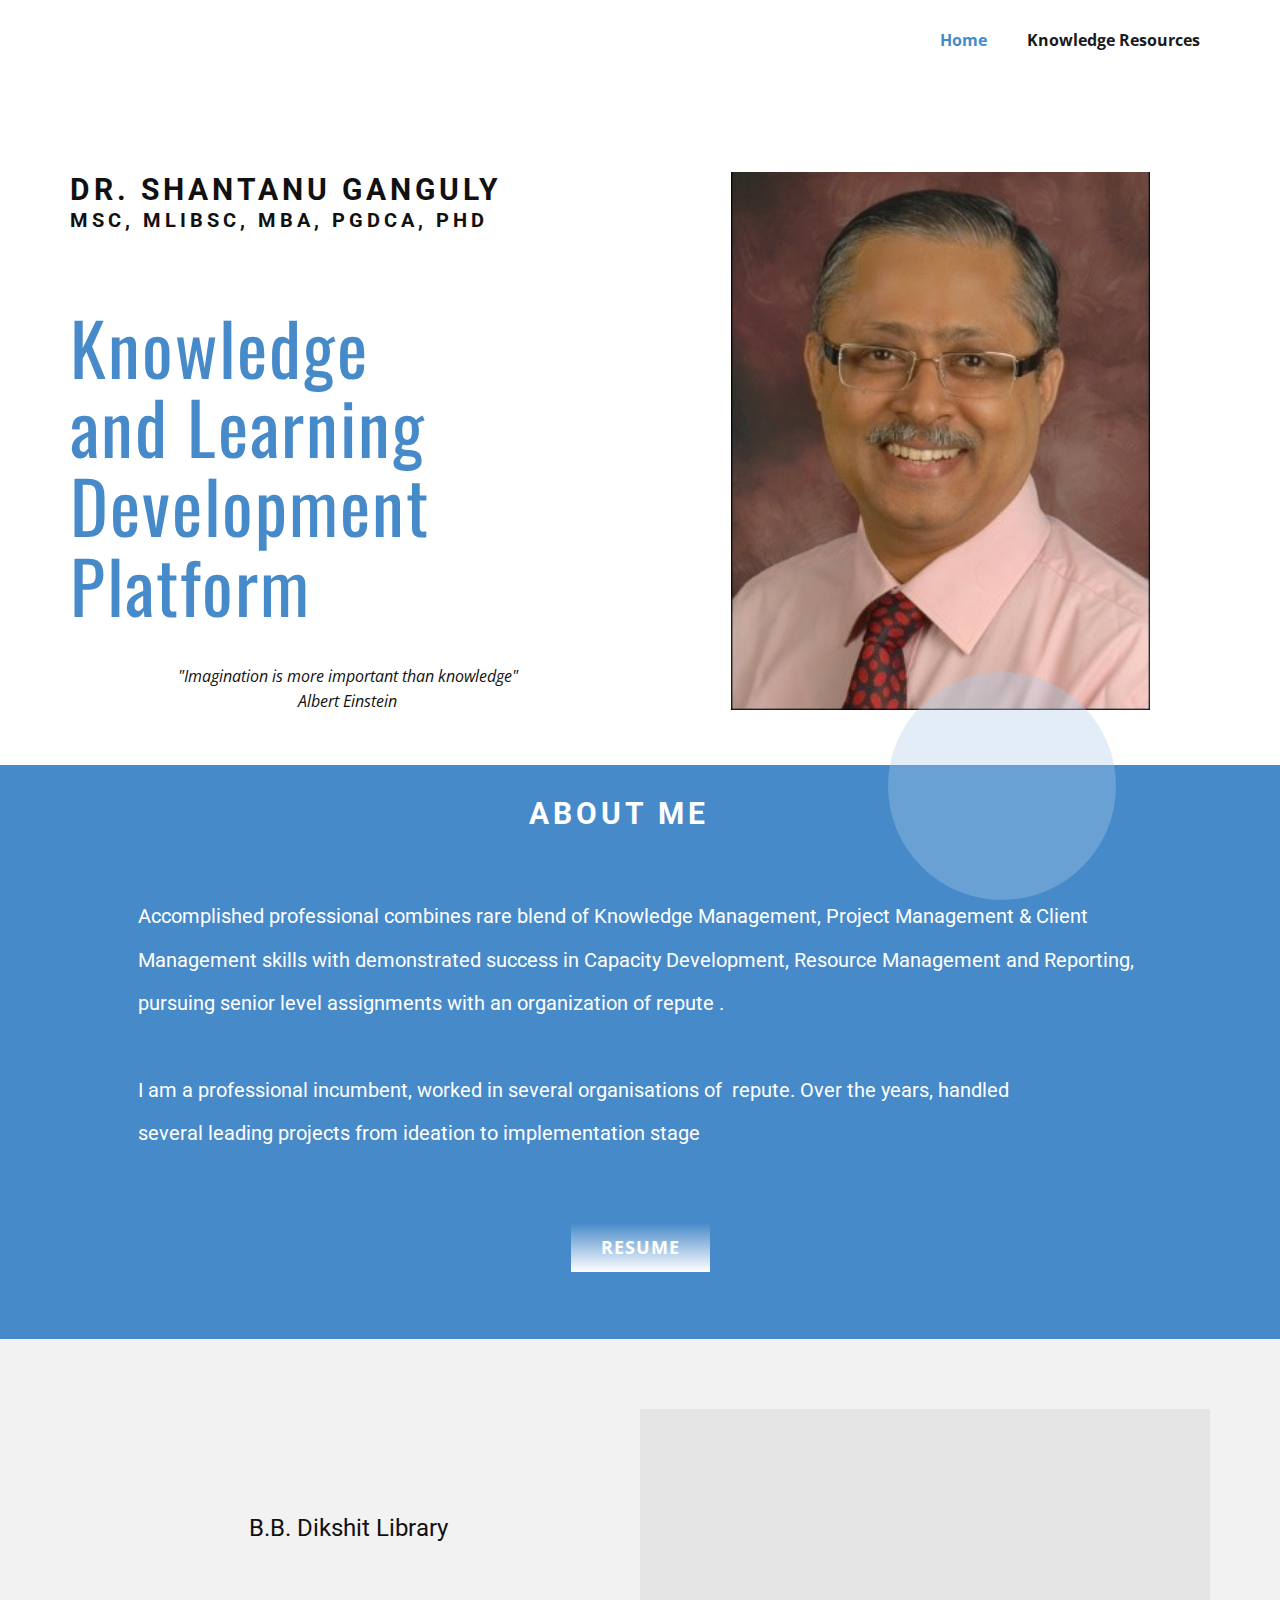
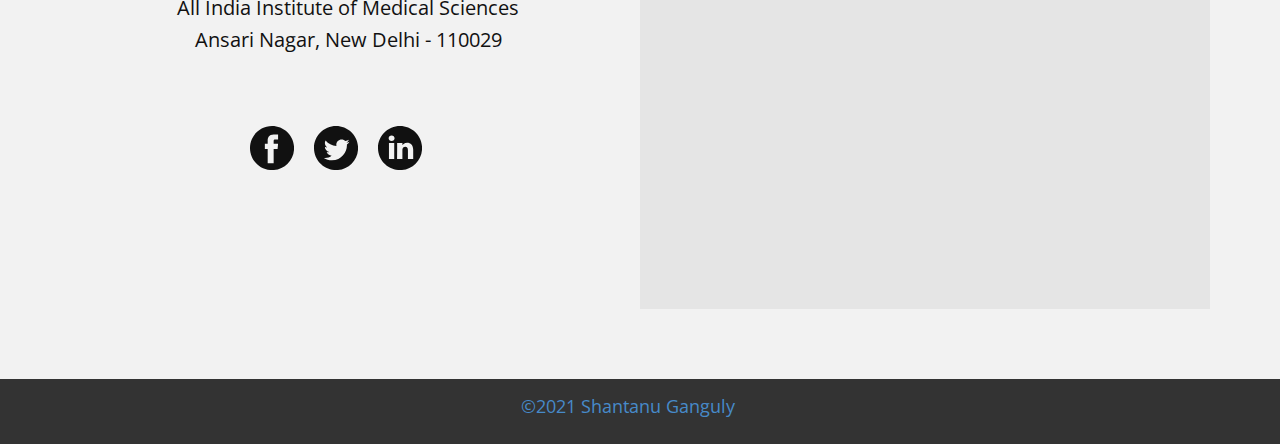
<file: index.html>
<!DOCTYPE html>
<html style="font-size: 16px;">
  <head>
    <meta name="viewport" content="width=device-width, initial-scale=1.0">
    <meta charset="utf-8">
    <meta name="keywords" content="Knowledge and Learning Development Platform, Training, Corporate Training and Development, Need a quality development for your dream app, Corporate Training and Development, location, follow us, contact form">
    <meta name="description" content="">
    <meta name="page_type" content="np-template-header-footer-from-plugin">
    <title>Home</title>
    <link rel="stylesheet" href="nicepage.css" media="screen">
<link rel="stylesheet" href="Home.css" media="screen">
    <script class="u-script" type="text/javascript" src="jquery.js" defer=""></script>
    <script class="u-script" type="text/javascript" src="nicepage.js" defer=""></script>
    <meta name="generator" content="Nicepage 3.10.2, nicepage.com">
    <link id="u-theme-google-font" rel="stylesheet" href="https://fonts.googleapis.com/css?family=Roboto:100,100i,300,300i,400,400i,500,500i,700,700i,900,900i|Open+Sans:300,300i,400,400i,600,600i,700,700i,800,800i">
    <link id="u-page-google-font" rel="stylesheet" href="https://fonts.googleapis.com/css?family=Oswald:200,300,400,500,600,700">
    
    
    
    
    <script type="application/ld+json">{
		"@context": "http://schema.org",
		"@type": "Organization",
		"name": "",
		"url": "index.html"
}</script>
    <meta property="og:title" content="Home">
    <meta property="og:type" content="website">
    <meta name="theme-color" content="#478ac9">
    <link rel="canonical" href="index.html">
    <meta property="og:url" content="index.html">
  </head>
  <body data-home-page="Home.html" data-home-page-title="Home" class="u-body"><header class="u-clearfix u-header u-header" id="sec-bf12"><div class="u-clearfix u-sheet u-sheet-1">
        <nav class="u-menu u-menu-dropdown u-offcanvas u-menu-1">
          <div class="menu-collapse" style="font-size: 1rem; letter-spacing: 0px; font-weight: 700;">
            <a class="u-button-style u-custom-active-border-color u-custom-active-color u-custom-border u-custom-border-color u-custom-borders u-custom-hover-border-color u-custom-hover-color u-custom-left-right-menu-spacing u-custom-padding-bottom u-custom-text-active-color u-custom-text-color u-custom-text-hover-color u-custom-top-bottom-menu-spacing u-nav-link u-text-active-palette-1-base u-text-hover-palette-2-base" href="#">
              <svg><use xmlns:xlink="http://www.w3.org/1999/xlink" xlink:href="#menu-hamburger"></use></svg>
              <svg version="1.1" xmlns="http://www.w3.org/2000/svg" xmlns:xlink="http://www.w3.org/1999/xlink"><defs><symbol id="menu-hamburger" viewBox="0 0 16 16" style="width: 16px; height: 16px;"><rect y="1" width="16" height="2"></rect><rect y="7" width="16" height="2"></rect><rect y="13" width="16" height="2"></rect>
</symbol>
</defs></svg>
            </a>
          </div>
          <div class="u-nav-container">
            <ul class="u-nav u-spacing-20 u-unstyled u-nav-1"><li class="u-nav-item"><a class="u-border-active-palette-1-base u-border-hover-palette-1-base u-border-no-left u-border-no-right u-border-no-top u-button-style u-nav-link u-text-active-palette-1-base u-text-grey-90 u-text-hover-palette-2-base" href="Home.html" style="padding: 10px;">Home</a>
</li><li class="u-nav-item"><a class="u-border-active-palette-1-base u-border-hover-palette-1-base u-border-no-left u-border-no-right u-border-no-top u-button-style u-nav-link u-text-active-palette-1-base u-text-grey-90 u-text-hover-palette-2-base" href="Knowledge-Resources.html" style="padding: 10px;">Knowledge Resources</a>
</li></ul>
          </div>
          <div class="u-nav-container-collapse">
            <div class="u-black u-container-style u-inner-container-layout u-opacity u-opacity-95 u-sidenav">
              <div class="u-sidenav-overflow">
                <div class="u-menu-close"></div>
                <ul class="u-align-center u-nav u-popupmenu-items u-unstyled u-nav-2"><li class="u-nav-item"><a class="u-button-style u-nav-link" href="Home.html">Home</a>
</li><li class="u-nav-item"><a class="u-button-style u-nav-link" href="Knowledge-Resources.html">Knowledge Resources</a>
</li></ul>
              </div>
            </div>
            <div class="u-black u-menu-overlay u-opacity u-opacity-70"></div>
          </div>
        </nav>
      </div></header>
    <section class="u-align-left u-clearfix u-section-1" id="carousel_5b92">
      <div class="u-clearfix u-sheet u-sheet-1">
        <h5 class="u-align-center-xs u-text u-text-1">
          <span style="font-size: 1.875rem;"></span>
          <span style="font-size: 1.875rem;">DR. SHANTANU GANGULY</span>
          <br>MSc, MLibSc, MBA, PGDCA, PhD<br>
        </h5>
        <img class="u-image u-image-1" src="images/SGpic.jpg" data-image-width="303" data-image-height="389">
        <h1 class="u-align-center-xs u-align-left-lg u-align-left-md u-align-left-sm u-align-left-xl u-custom-font u-font-oswald u-text u-text-palette-1-base u-text-2">Knowledge&nbsp;<br>and Learning Development Platform<br>
        </h1>
        <blockquote class="u-align-center u-text u-text-3">"Imagination is more important than knowledge"<br>Albert Einstein
        </blockquote>
      </div>
    </section>
    <section class="u-align-left u-clearfix u-palette-1-base u-section-2" id="carousel_0c51">
      <div class="u-clearfix u-sheet u-sheet-1">
        <h6 class="u-text u-text-1">
          <span style="font-weight: 700;">about </span>
          <span style="font-weight: 700;">Me</span>
        </h6>
        <div class="u-opacity u-opacity-35 u-palette-1-light-2 u-shape u-shape-circle u-shape-1"></div>
        <h4 class="u-align-left u-text u-text-2">Accomplished professional combines rare blend of Knowledge Management, Project Management &amp; Client Management skills with demonstrated succ​ess in Capacity Develop<span style="font-size: 1.5rem;"></span>ment, Resource Management and Reporting, pursuing senior level assignments with an organization of repute .<br>
          <br>I&nbsp;am&nbsp;a&nbsp;professional&nbsp;incumbent,&nbsp;worked&nbsp;in&nbsp;several&nbsp;organisations&nbsp;of&nbsp; repute.&nbsp;Over&nbsp;the&nbsp;years,&nbsp;handled several&nbsp;leading&nbsp;projects&nbsp;from&nbsp;ideation to&nbsp;implementation&nbsp;stage<br>
        </h4>
        <a href="files/Resume.docx" class="u-align-center u-btn u-button-style u-file-link u-gradient u-hover-palette-1-dark-1 u-none u-text-active-palette-1-light-2 u-btn-1" target="_blank">RESUME</a>
      </div>
    </section>
    <section class="u-clearfix u-grey-5 u-section-3" id="sec-8d08">
      <div class="u-clearfix u-sheet u-sheet-1">
        <div class="u-clearfix u-expanded-width u-layout-wrap u-layout-wrap-1">
          <div class="u-layout">
            <div class="u-layout-row">
              <div class="u-align-center u-container-style u-layout-cell u-left-cell u-size-30 u-layout-cell-1">
                <div class="u-container-layout u-container-layout-1">
                  <h4 class="u-text u-text-1">B.B. Dikshit Library</h4>
                  <p class="u-text u-text-2">All India Institute of Medical Sciences<br>Ansari Nagar, New Delhi - 110029
                  </p>
                  <div class="u-align-left u-social-icons u-spacing-20 u-social-icons-1">
                    <a class="u-social-url" target="_blank" href="https://www.facebook.com/shantanu.ganguly.39" title="Facebook"><span class="u-icon u-icon-circle u-social-facebook u-social-icon u-icon-1">
          <svg class="u-svg-link" preserveAspectRatio="xMidYMin slice" viewBox="0 0 112 112" style=""><use xmlns:xlink="http://www.w3.org/1999/xlink" xlink:href="#svg-b746"></use></svg>
          <svg x="0px" y="0px" viewBox="0 0 112 112" id="svg-b746" class="u-svg-content"><path d="M56.1,0C25.1,0,0,25.1,0,56.1c0,31,25.1,56.1,56.1,56.1c31,0,56.1-25.1,56.1-56.1C112.2,25.1,87.1,0,56.1,0z M71.6,34.3h-8.2c-1.3,0-3.2,0.7-3.2,3.5v7.6h11.3l-1.3,12.9h-10V95H45V58.3h-7.2V45.4H45v-8.3c0-6,2.8-15.3,15.3-15.3l11.2,0V34.3z "></path></svg>
        </span>
                    </a>
                    <a class="u-social-url" target="_blank" href="https://twitter.com/sganguly67" title="Twitter"><span class="u-icon u-icon-circle u-social-icon u-social-twitter u-icon-2">
          <svg class="u-svg-link" preserveAspectRatio="xMidYMin slice" viewBox="0 0 112 112" style=""><use xmlns:xlink="http://www.w3.org/1999/xlink" xlink:href="#svg-ee89"></use></svg>
          <svg x="0px" y="0px" viewBox="0 0 112 112" id="svg-ee89" class="u-svg-content"><path d="M56.1,0C25.1,0,0,25.1,0,56.1s25.1,56.1,56.1,56.1s56.1-25.1,56.1-56.1S87.1,0,56.1,0z M83.8,47.3 c0,0.6,0,1.2,0,1.7c0,17.7-13.5,38.2-38.2,38.2c-7.6,0-14.6-2.2-20.6-6c1,0.1,2.1,0.2,3.2,0.2c6.3,0,12.1-2.1,16.7-5.7 c-5.9-0.1-10.8-4-12.5-9.3c0.8,0.2,1.7,0.2,2.5,0.2c1.2,0,2.4-0.2,3.5-0.5c-6.1-1.2-10.8-6.7-10.8-13.1c0-0.1,0-0.1,0-0.2 c1.8,1,3.9,1.6,6.1,1.7c-3.6-2.4-6-6.5-6-11.2c0-2.5,0.7-4.8,1.8-6.7c6.6,8.1,16.5,13.5,27.6,14c-0.2-1-0.3-2-0.3-3.1 c0-7.4,6-13.4,13.4-13.4c3.9,0,7.3,1.6,9.8,4.2c3.1-0.6,5.9-1.7,8.5-3.3c-1,3.1-3.1,5.8-5.9,7.4c2.7-0.3,5.3-1,7.7-2.1 C88.7,43,86.4,45.4,83.8,47.3z"></path></svg>
        </span>
                    </a>
                    <a class="u-social-url" target="_blank" href="https://www.linkedin.com/in/shantanu-ganguly-5421844/" title="LinkedIn"><span class="u-icon u-icon-circle u-social-icon u-social-linkedin u-icon-3">
          <svg class="u-svg-link" preserveAspectRatio="xMidYMin slice" viewBox="0 0 112 112" style=""><use xmlns:xlink="http://www.w3.org/1999/xlink" xlink:href="#svg-91b0"></use></svg>
          <svg x="0px" y="0px" viewBox="0 0 112 112" id="svg-91b0" class="u-svg-content"><path d="M62.1,49.3v-0.1C62.1,49.2,62,49.2,62.1,49.3L62.1,49.3z"></path><path d="M56.1,0C25.1,0,0,25.1,0,56.1s25.1,56.1,56.1,56.1c31,0,56.1-25.1,56.1-56.1S87.1,0,56.1,0z M41.3,83.7H27.9 V43.4h13.4V83.7z M34.6,37.9L34.6,37.9c-4.6,0-7.5-3.1-7.5-7c0-4,3-7,7.6-7c4.6,0,7.4,3,7.5,7C42.2,34.8,39.2,37.9,34.6,37.9z M89.6,83.7H76.2V62.2c0-5.4-1.9-9.1-6.8-9.1c-3.7,0-5.9,2.5-6.9,4.9c-0.4,0.9-0.4,2.1-0.4,3.3v22.5H48.7c0,0,0.2-36.5,0-40.3h13.4 v5.7c1.8-2.7,5-6.7,12.1-6.7c8.8,0,15.4,5.8,15.4,18.1V83.7z"></path></svg>
        </span>
                    </a>
                  </div>
                </div>
              </div>
              <div class="u-container-style u-layout-cell u-right-cell u-size-30 u-layout-cell-2">
                <div class="u-container-layout u-container-layout-2">
                  <div class="u-expanded u-grey-10 u-map u-map-1" data-animation-name="fadeIn" data-animation-duration="1000" data-animation-delay="0">
                    <div class="embed-responsive">
                      <iframe class="embed-responsive-item" src="//maps.google.com/maps?output=embed&amp;q=All%20India%20Institute%20of%20Medical%20Sciences%2C%20Ansari%20Nagar%2C%20Delhi-110029&amp;t=m" data-map="[base64]"></iframe>
                    </div>
                  </div>
                </div>
              </div>
            </div>
          </div>
        </div>
      </div>
    </section>
    
    
    <footer class="u-align-left u-clearfix u-footer u-grey-80 u-footer" id="sec-cd4a"><div class="u-clearfix u-sheet u-sheet-1">
        <p class="u-text u-text-palette-1-base u-text-1">©2021 Shantanu Ganguly</p>
      </div></footer>
  </body>
</html>
</file>
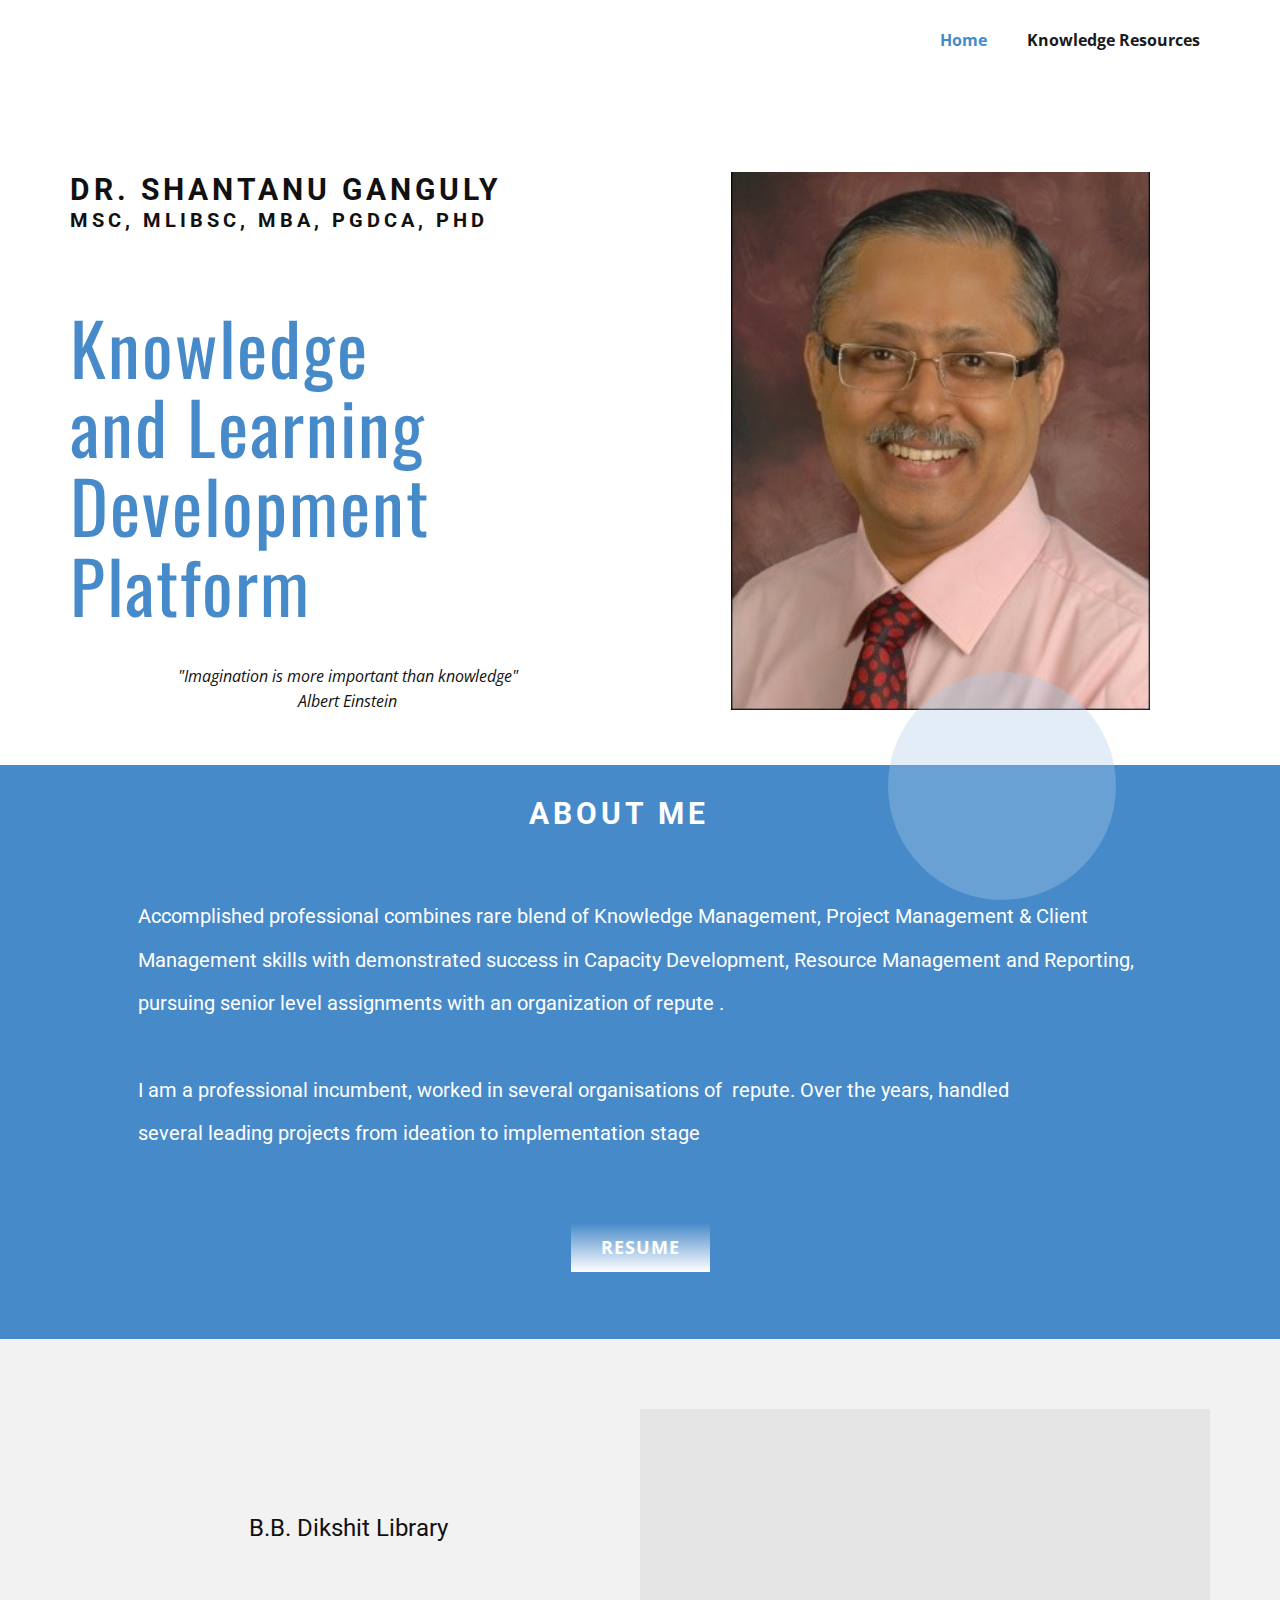
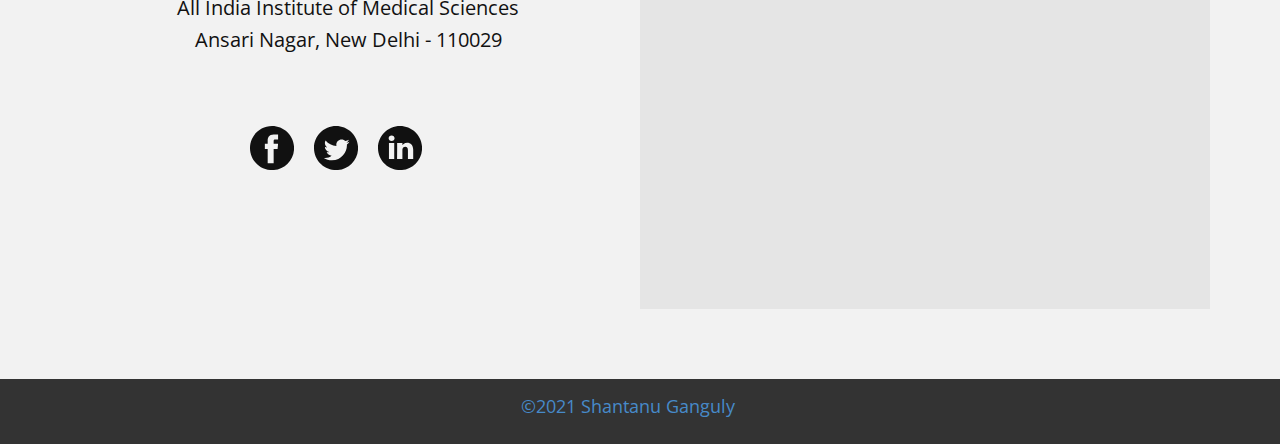
<file: Home.html>
<!DOCTYPE html>
<html style="font-size: 16px;">
  <head>
    <meta name="viewport" content="width=device-width, initial-scale=1.0">
    <meta charset="utf-8">
    <meta name="keywords" content="Knowledge and Learning Development Platform, Training, Corporate Training and Development, Need a quality development for your dream app, Corporate Training and Development, location, follow us, contact form">
    <meta name="description" content="">
    <meta name="page_type" content="np-template-header-footer-from-plugin">
    <title>Home</title>
    <link rel="stylesheet" href="nicepage.css" media="screen">
<link rel="stylesheet" href="Home.css" media="screen">
    <script class="u-script" type="text/javascript" src="jquery.js" defer=""></script>
    <script class="u-script" type="text/javascript" src="nicepage.js" defer=""></script>
    <meta name="generator" content="Nicepage 3.10.2, nicepage.com">
    <link id="u-theme-google-font" rel="stylesheet" href="https://fonts.googleapis.com/css?family=Roboto:100,100i,300,300i,400,400i,500,500i,700,700i,900,900i|Open+Sans:300,300i,400,400i,600,600i,700,700i,800,800i">
    <link id="u-page-google-font" rel="stylesheet" href="https://fonts.googleapis.com/css?family=Oswald:200,300,400,500,600,700">
    
    
    
    
    <script type="application/ld+json">{
		"@context": "http://schema.org",
		"@type": "Organization",
		"name": "",
		"url": "index.html"
}</script>
    <meta property="og:title" content="Home">
    <meta property="og:type" content="website">
    <meta name="theme-color" content="#478ac9">
    <link rel="canonical" href="index.html">
    <meta property="og:url" content="index.html">
  </head>
  <body class="u-body"><header class="u-clearfix u-header u-header" id="sec-bf12"><div class="u-clearfix u-sheet u-sheet-1">
        <nav class="u-menu u-menu-dropdown u-offcanvas u-menu-1">
          <div class="menu-collapse" style="font-size: 1rem; letter-spacing: 0px; font-weight: 700;">
            <a class="u-button-style u-custom-active-border-color u-custom-active-color u-custom-border u-custom-border-color u-custom-borders u-custom-hover-border-color u-custom-hover-color u-custom-left-right-menu-spacing u-custom-padding-bottom u-custom-text-active-color u-custom-text-color u-custom-text-hover-color u-custom-top-bottom-menu-spacing u-nav-link u-text-active-palette-1-base u-text-hover-palette-2-base" href="#">
              <svg><use xmlns:xlink="http://www.w3.org/1999/xlink" xlink:href="#menu-hamburger"></use></svg>
              <svg version="1.1" xmlns="http://www.w3.org/2000/svg" xmlns:xlink="http://www.w3.org/1999/xlink"><defs><symbol id="menu-hamburger" viewBox="0 0 16 16" style="width: 16px; height: 16px;"><rect y="1" width="16" height="2"></rect><rect y="7" width="16" height="2"></rect><rect y="13" width="16" height="2"></rect>
</symbol>
</defs></svg>
            </a>
          </div>
          <div class="u-nav-container">
            <ul class="u-nav u-spacing-20 u-unstyled u-nav-1"><li class="u-nav-item"><a class="u-border-active-palette-1-base u-border-hover-palette-1-base u-border-no-left u-border-no-right u-border-no-top u-button-style u-nav-link u-text-active-palette-1-base u-text-grey-90 u-text-hover-palette-2-base" href="Home.html" style="padding: 10px;">Home</a>
</li><li class="u-nav-item"><a class="u-border-active-palette-1-base u-border-hover-palette-1-base u-border-no-left u-border-no-right u-border-no-top u-button-style u-nav-link u-text-active-palette-1-base u-text-grey-90 u-text-hover-palette-2-base" href="Knowledge-Resources.html" style="padding: 10px;">Knowledge Resources</a>
</li></ul>
          </div>
          <div class="u-nav-container-collapse">
            <div class="u-black u-container-style u-inner-container-layout u-opacity u-opacity-95 u-sidenav">
              <div class="u-sidenav-overflow">
                <div class="u-menu-close"></div>
                <ul class="u-align-center u-nav u-popupmenu-items u-unstyled u-nav-2"><li class="u-nav-item"><a class="u-button-style u-nav-link" href="Home.html">Home</a>
</li><li class="u-nav-item"><a class="u-button-style u-nav-link" href="Knowledge-Resources.html">Knowledge Resources</a>
</li></ul>
              </div>
            </div>
            <div class="u-black u-menu-overlay u-opacity u-opacity-70"></div>
          </div>
        </nav>
      </div></header>
    <section class="u-align-left u-clearfix u-section-1" id="carousel_5b92">
      <div class="u-clearfix u-sheet u-sheet-1">
        <h5 class="u-align-center-xs u-text u-text-1">
          <span style="font-size: 1.875rem;"></span>
          <span style="font-size: 1.875rem;">DR. SHANTANU GANGULY</span>
          <br>MSc, MLibSc, MBA, PGDCA, PhD<br>
        </h5>
        <img class="u-image u-image-1" src="images/SGpic.jpg" data-image-width="303" data-image-height="389">
        <h1 class="u-align-center-xs u-align-left-lg u-align-left-md u-align-left-sm u-align-left-xl u-custom-font u-font-oswald u-text u-text-palette-1-base u-text-2">Knowledge&nbsp;<br>and Learning Development Platform<br>
        </h1>
        <blockquote class="u-align-center u-text u-text-3">"Imagination is more important than knowledge"<br>Albert Einstein
        </blockquote>
      </div>
    </section>
    <section class="u-align-left u-clearfix u-palette-1-base u-section-2" id="carousel_0c51">
      <div class="u-clearfix u-sheet u-sheet-1">
        <h6 class="u-text u-text-1">
          <span style="font-weight: 700;">about </span>
          <span style="font-weight: 700;">Me</span>
        </h6>
        <div class="u-opacity u-opacity-35 u-palette-1-light-2 u-shape u-shape-circle u-shape-1"></div>
        <h4 class="u-align-left u-text u-text-2">Accomplished professional combines rare blend of Knowledge Management, Project Management &amp; Client Management skills with demonstrated succ​ess in Capacity Develop<span style="font-size: 1.5rem;"></span>ment, Resource Management and Reporting, pursuing senior level assignments with an organization of repute .<br>
          <br>I&nbsp;am&nbsp;a&nbsp;professional&nbsp;incumbent,&nbsp;worked&nbsp;in&nbsp;several&nbsp;organisations&nbsp;of&nbsp; repute.&nbsp;Over&nbsp;the&nbsp;years,&nbsp;handled several&nbsp;leading&nbsp;projects&nbsp;from&nbsp;ideation to&nbsp;implementation&nbsp;stage<br>
        </h4>
        <a href="files/Resume.docx" class="u-align-center u-btn u-button-style u-file-link u-gradient u-hover-palette-1-dark-1 u-none u-text-active-palette-1-light-2 u-btn-1" target="_blank">RESUME</a>
      </div>
    </section>
    <section class="u-clearfix u-grey-5 u-section-3" id="sec-8d08">
      <div class="u-clearfix u-sheet u-sheet-1">
        <div class="u-clearfix u-expanded-width u-layout-wrap u-layout-wrap-1">
          <div class="u-layout">
            <div class="u-layout-row">
              <div class="u-align-center u-container-style u-layout-cell u-left-cell u-size-30 u-layout-cell-1">
                <div class="u-container-layout u-container-layout-1">
                  <h4 class="u-text u-text-1">B.B. Dikshit Library</h4>
                  <p class="u-text u-text-2">All India Institute of Medical Sciences<br>Ansari Nagar, New Delhi - 110029
                  </p>
                  <div class="u-align-left u-social-icons u-spacing-20 u-social-icons-1">
                    <a class="u-social-url" target="_blank" href="https://www.facebook.com/shantanu.ganguly.39" title="Facebook"><span class="u-icon u-icon-circle u-social-facebook u-social-icon u-icon-1">
          <svg class="u-svg-link" preserveAspectRatio="xMidYMin slice" viewBox="0 0 112 112" style=""><use xmlns:xlink="http://www.w3.org/1999/xlink" xlink:href="#svg-b746"></use></svg>
          <svg x="0px" y="0px" viewBox="0 0 112 112" id="svg-b746" class="u-svg-content"><path d="M56.1,0C25.1,0,0,25.1,0,56.1c0,31,25.1,56.1,56.1,56.1c31,0,56.1-25.1,56.1-56.1C112.2,25.1,87.1,0,56.1,0z M71.6,34.3h-8.2c-1.3,0-3.2,0.7-3.2,3.5v7.6h11.3l-1.3,12.9h-10V95H45V58.3h-7.2V45.4H45v-8.3c0-6,2.8-15.3,15.3-15.3l11.2,0V34.3z "></path></svg>
        </span>
                    </a>
                    <a class="u-social-url" target="_blank" href="https://twitter.com/sganguly67" title="Twitter"><span class="u-icon u-icon-circle u-social-icon u-social-twitter u-icon-2">
          <svg class="u-svg-link" preserveAspectRatio="xMidYMin slice" viewBox="0 0 112 112" style=""><use xmlns:xlink="http://www.w3.org/1999/xlink" xlink:href="#svg-ee89"></use></svg>
          <svg x="0px" y="0px" viewBox="0 0 112 112" id="svg-ee89" class="u-svg-content"><path d="M56.1,0C25.1,0,0,25.1,0,56.1s25.1,56.1,56.1,56.1s56.1-25.1,56.1-56.1S87.1,0,56.1,0z M83.8,47.3 c0,0.6,0,1.2,0,1.7c0,17.7-13.5,38.2-38.2,38.2c-7.6,0-14.6-2.2-20.6-6c1,0.1,2.1,0.2,3.2,0.2c6.3,0,12.1-2.1,16.7-5.7 c-5.9-0.1-10.8-4-12.5-9.3c0.8,0.2,1.7,0.2,2.5,0.2c1.2,0,2.4-0.2,3.5-0.5c-6.1-1.2-10.8-6.7-10.8-13.1c0-0.1,0-0.1,0-0.2 c1.8,1,3.9,1.6,6.1,1.7c-3.6-2.4-6-6.5-6-11.2c0-2.5,0.7-4.8,1.8-6.7c6.6,8.1,16.5,13.5,27.6,14c-0.2-1-0.3-2-0.3-3.1 c0-7.4,6-13.4,13.4-13.4c3.9,0,7.3,1.6,9.8,4.2c3.1-0.6,5.9-1.7,8.5-3.3c-1,3.1-3.1,5.8-5.9,7.4c2.7-0.3,5.3-1,7.7-2.1 C88.7,43,86.4,45.4,83.8,47.3z"></path></svg>
        </span>
                    </a>
                    <a class="u-social-url" target="_blank" href="https://www.linkedin.com/in/shantanu-ganguly-5421844/" title="LinkedIn"><span class="u-icon u-icon-circle u-social-icon u-social-linkedin u-icon-3">
          <svg class="u-svg-link" preserveAspectRatio="xMidYMin slice" viewBox="0 0 112 112" style=""><use xmlns:xlink="http://www.w3.org/1999/xlink" xlink:href="#svg-91b0"></use></svg>
          <svg x="0px" y="0px" viewBox="0 0 112 112" id="svg-91b0" class="u-svg-content"><path d="M62.1,49.3v-0.1C62.1,49.2,62,49.2,62.1,49.3L62.1,49.3z"></path><path d="M56.1,0C25.1,0,0,25.1,0,56.1s25.1,56.1,56.1,56.1c31,0,56.1-25.1,56.1-56.1S87.1,0,56.1,0z M41.3,83.7H27.9 V43.4h13.4V83.7z M34.6,37.9L34.6,37.9c-4.6,0-7.5-3.1-7.5-7c0-4,3-7,7.6-7c4.6,0,7.4,3,7.5,7C42.2,34.8,39.2,37.9,34.6,37.9z M89.6,83.7H76.2V62.2c0-5.4-1.9-9.1-6.8-9.1c-3.7,0-5.9,2.5-6.9,4.9c-0.4,0.9-0.4,2.1-0.4,3.3v22.5H48.7c0,0,0.2-36.5,0-40.3h13.4 v5.7c1.8-2.7,5-6.7,12.1-6.7c8.8,0,15.4,5.8,15.4,18.1V83.7z"></path></svg>
        </span>
                    </a>
                  </div>
                </div>
              </div>
              <div class="u-container-style u-layout-cell u-right-cell u-size-30 u-layout-cell-2">
                <div class="u-container-layout u-container-layout-2">
                  <div class="u-expanded u-grey-10 u-map u-map-1" data-animation-name="fadeIn" data-animation-duration="1000" data-animation-delay="0">
                    <div class="embed-responsive">
                      <iframe class="embed-responsive-item" src="//maps.google.com/maps?output=embed&amp;q=All%20India%20Institute%20of%20Medical%20Sciences%2C%20Ansari%20Nagar%2C%20Delhi-110029&amp;t=m" data-map="[base64]"></iframe>
                    </div>
                  </div>
                </div>
              </div>
            </div>
          </div>
        </div>
      </div>
    </section>
    
    
    <footer class="u-align-left u-clearfix u-footer u-grey-80 u-footer" id="sec-cd4a"><div class="u-clearfix u-sheet u-sheet-1">
        <p class="u-text u-text-palette-1-base u-text-1">©2021 Shantanu Ganguly</p>
      </div></footer>
  </body>
</html>
</file>
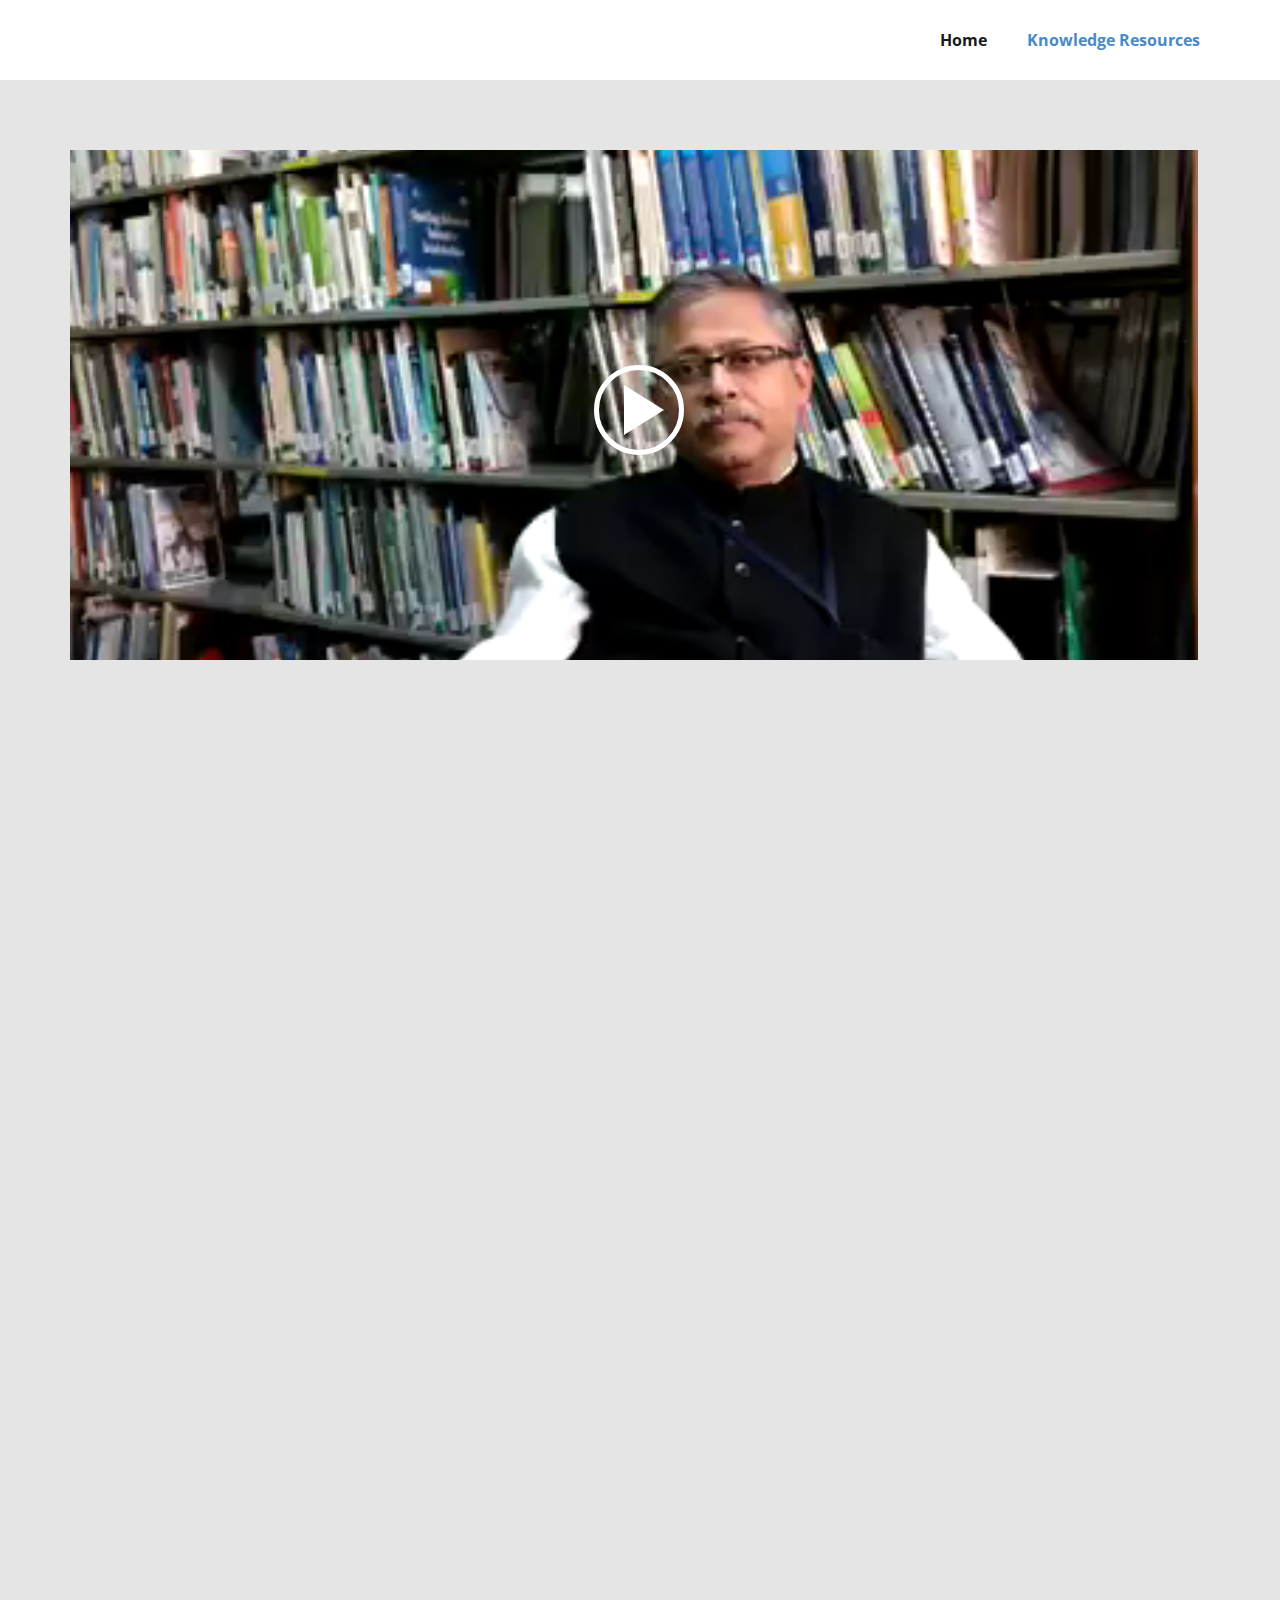
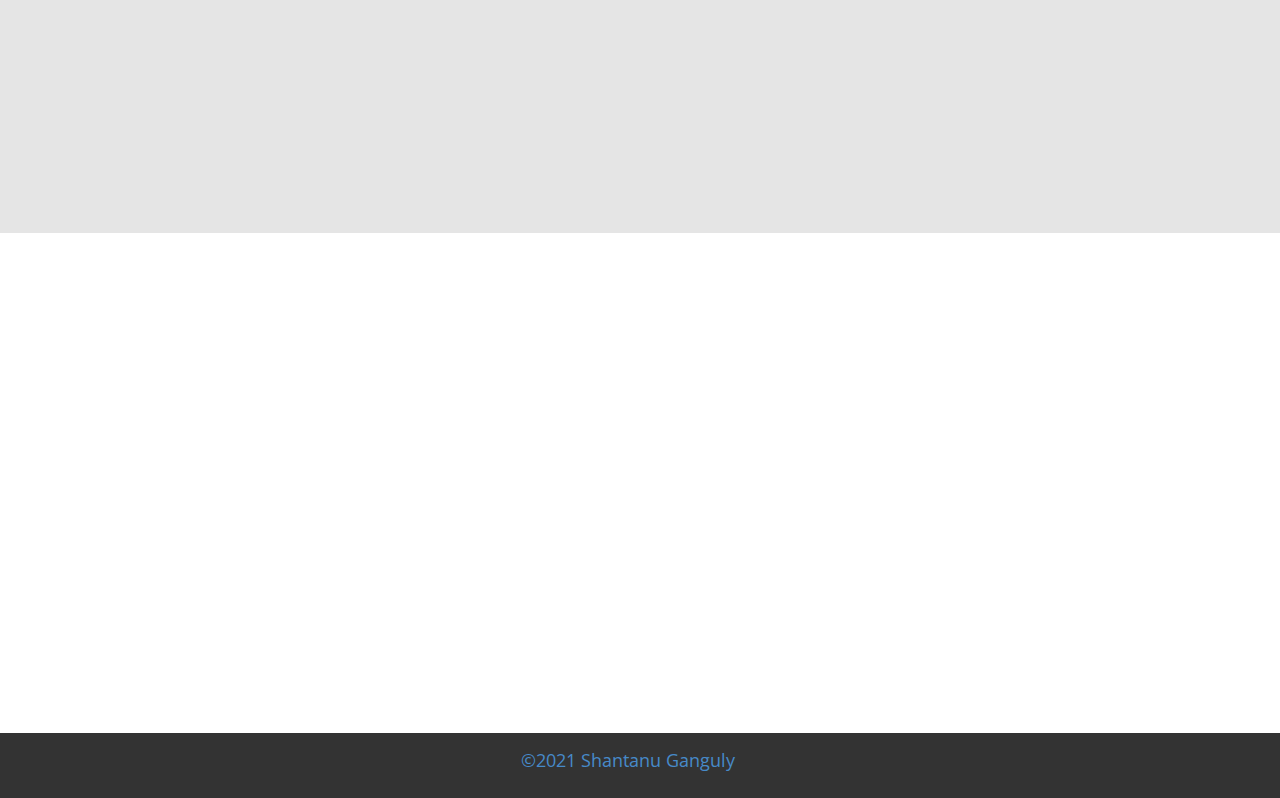
<file: Knowledge-Resources.html>
<!DOCTYPE html>
<html style="font-size: 16px;">
  <head>
    <meta name="viewport" content="width=device-width, initial-scale=1.0">
    <meta charset="utf-8">
    <meta name="keywords" content="">
    <meta name="description" content="">
    <meta name="page_type" content="np-template-header-footer-from-plugin">
    <title>Knowledge Resources</title>
    <link rel="stylesheet" href="nicepage.css" media="screen">
<link rel="stylesheet" href="Knowledge-Resources.css" media="screen">
    <script class="u-script" type="text/javascript" src="jquery.js" defer=""></script>
    <script class="u-script" type="text/javascript" src="nicepage.js" defer=""></script>
    <meta name="generator" content="Nicepage 3.10.2, nicepage.com">
    <link id="u-theme-google-font" rel="stylesheet" href="https://fonts.googleapis.com/css?family=Roboto:100,100i,300,300i,400,400i,500,500i,700,700i,900,900i|Open+Sans:300,300i,400,400i,600,600i,700,700i,800,800i">
    
    
    
    
    
    
    
    
    
    
    
    
    
    
    <script type="application/ld+json">{
		"@context": "http://schema.org",
		"@type": "Organization",
		"name": "",
		"url": "index.html"
}</script>
    <meta property="og:title" content="Knowledge Resources">
    <meta property="og:type" content="website">
    <meta name="theme-color" content="#478ac9">
    <link rel="canonical" href="index.html">
    <meta property="og:url" content="index.html">
  </head>
  <body class="u-body"><header class="u-clearfix u-header u-header" id="sec-bf12"><div class="u-clearfix u-sheet u-sheet-1">
        <nav class="u-menu u-menu-dropdown u-offcanvas u-menu-1">
          <div class="menu-collapse" style="font-size: 1rem; letter-spacing: 0px; font-weight: 700;">
            <a class="u-button-style u-custom-active-border-color u-custom-active-color u-custom-border u-custom-border-color u-custom-borders u-custom-hover-border-color u-custom-hover-color u-custom-left-right-menu-spacing u-custom-padding-bottom u-custom-text-active-color u-custom-text-color u-custom-text-hover-color u-custom-top-bottom-menu-spacing u-nav-link u-text-active-palette-1-base u-text-hover-palette-2-base" href="#">
              <svg><use xmlns:xlink="http://www.w3.org/1999/xlink" xlink:href="#menu-hamburger"></use></svg>
              <svg version="1.1" xmlns="http://www.w3.org/2000/svg" xmlns:xlink="http://www.w3.org/1999/xlink"><defs><symbol id="menu-hamburger" viewBox="0 0 16 16" style="width: 16px; height: 16px;"><rect y="1" width="16" height="2"></rect><rect y="7" width="16" height="2"></rect><rect y="13" width="16" height="2"></rect>
</symbol>
</defs></svg>
            </a>
          </div>
          <div class="u-nav-container">
            <ul class="u-nav u-spacing-20 u-unstyled u-nav-1"><li class="u-nav-item"><a class="u-border-active-palette-1-base u-border-hover-palette-1-base u-border-no-left u-border-no-right u-border-no-top u-button-style u-nav-link u-text-active-palette-1-base u-text-grey-90 u-text-hover-palette-2-base" href="Home.html" style="padding: 10px;">Home</a>
</li><li class="u-nav-item"><a class="u-border-active-palette-1-base u-border-hover-palette-1-base u-border-no-left u-border-no-right u-border-no-top u-button-style u-nav-link u-text-active-palette-1-base u-text-grey-90 u-text-hover-palette-2-base" href="Knowledge-Resources.html" style="padding: 10px;">Knowledge Resources</a>
</li></ul>
          </div>
          <div class="u-nav-container-collapse">
            <div class="u-black u-container-style u-inner-container-layout u-opacity u-opacity-95 u-sidenav">
              <div class="u-sidenav-overflow">
                <div class="u-menu-close"></div>
                <ul class="u-align-center u-nav u-popupmenu-items u-unstyled u-nav-2"><li class="u-nav-item"><a class="u-button-style u-nav-link" href="Home.html">Home</a>
</li><li class="u-nav-item"><a class="u-button-style u-nav-link" href="Knowledge-Resources.html">Knowledge Resources</a>
</li></ul>
              </div>
            </div>
            <div class="u-black u-menu-overlay u-opacity u-opacity-70"></div>
          </div>
        </nav>
      </div></header>
    <section class="u-clearfix u-grey-10 u-section-1" id="sec-cfd4">
      <div class="u-clearfix u-sheet u-sheet-1">
        <div class="u-clearfix u-gutter-30 u-layout-wrap u-layout-wrap-1">
          <div class="u-gutter-0 u-layout">
            <div class="u-layout-row">
              <div class="u-align-left u-container-style u-layout-cell u-size-60 u-layout-cell-1">
                <div class="u-container-layout u-container-layout-1">
                  <div class="u-align-left u-expanded u-uploaded-video u-video">
                    <div class="embed-responsive">
                      <video class="embed-responsive-item">
                        <source src="files/123439373_1306199956400814_6651271880467947361_n-1.mp4" type="video/mp4">
                        <p>Your browser does not support HTML5 video.</p>
                      </video>
                      <button class="u-video-poster"></button>
                    </div>
                  </div>
                </div>
              </div>
            </div>
          </div>
        </div>
      </div>
    </section>
    <section class="u-clearfix u-grey-10 u-section-2" id="sec-58f9">
      <div class="u-clearfix u-sheet u-sheet-1">
        <div class="u-clearfix u-gutter-30 u-layout-wrap u-layout-wrap-1">
          <div class="u-layout">
            <div class="u-layout-row">
              <div class="u-align-left u-container-style u-layout-cell u-left-cell u-size-30 u-layout-cell-1">
                <div class="u-container-layout u-container-layout-1">
                  <div class="u-align-left u-expanded u-video">
                    <div class="embed-responsive embed-responsive-1">
                      <iframe style="position: absolute;top: 0;left: 0;width: 100%;height: 100%;" class="embed-responsive-item" src="https://www.youtube.com/embed/xEom4MY0to4?mute=0&amp;showinfo=0&amp;controls=0&amp;start=0" frameborder="0" allowfullscreen=""></iframe>
                    </div>
                  </div>
                </div>
              </div>
              <div class="u-align-left u-container-style u-layout-cell u-size-30 u-layout-cell-2">
                <div class="u-container-layout u-container-layout-2">
                  <div class="u-align-left u-expanded u-video">
                    <div class="embed-responsive embed-responsive-2">
                      <iframe style="position: absolute;top: 0;left: 0;width: 100%;height: 100%;" class="embed-responsive-item" src="https://www.youtube.com/embed/O6hd7mn55Z4?mute=0&amp;showinfo=0&amp;controls=0&amp;start=0" frameborder="0" allowfullscreen=""></iframe>
                    </div>
                  </div>
                </div>
              </div>
            </div>
          </div>
        </div>
      </div>
    </section>
    <section class="u-clearfix u-grey-10 u-section-3" id="sec-3167">
      <div class="u-clearfix u-sheet u-sheet-1">
        <div class="u-clearfix u-gutter-30 u-layout-wrap u-layout-wrap-1">
          <div class="u-layout">
            <div class="u-layout-row">
              <div class="u-align-left u-container-style u-layout-cell u-left-cell u-size-30 u-layout-cell-1">
                <div class="u-container-layout u-container-layout-1">
                  <div class="u-align-left u-expanded u-video">
                    <div class="embed-responsive embed-responsive-1">
                      <iframe style="position: absolute;top: 0;left: 0;width: 100%;height: 100%;" class="embed-responsive-item" src="https://www.youtube.com/embed/yEn5R4tB0K4?mute=0&amp;showinfo=0&amp;controls=0&amp;start=0" frameborder="0" allowfullscreen=""></iframe>
                    </div>
                  </div>
                </div>
              </div>
              <div class="u-align-left u-container-style u-layout-cell u-size-30 u-layout-cell-2">
                <div class="u-container-layout u-container-layout-2">
                  <div class="u-align-left u-expanded u-video">
                    <div class="embed-responsive embed-responsive-2">
                      <iframe style="position: absolute;top: 0;left: 0;width: 100%;height: 100%;" class="embed-responsive-item" src="https://www.youtube.com/embed/-QY9bX1Qw8Y?mute=0&amp;showinfo=0&amp;controls=0&amp;start=0" frameborder="0" allowfullscreen=""></iframe>
                    </div>
                  </div>
                </div>
              </div>
            </div>
          </div>
        </div>
      </div>
    </section>
    <section class="u-clearfix u-grey-10 u-section-4" id="sec-3247">
      <div class="u-clearfix u-sheet u-sheet-1">
        <div class="u-clearfix u-gutter-30 u-layout-wrap u-layout-wrap-1">
          <div class="u-layout">
            <div class="u-layout-row">
              <div class="u-align-left u-container-style u-layout-cell u-left-cell u-size-30 u-layout-cell-1">
                <div class="u-container-layout u-container-layout-1">
                  <div class="u-align-left u-expanded u-video">
                    <div class="embed-responsive embed-responsive-1">
                      <iframe style="position: absolute;top: 0;left: 0;width: 100%;height: 100%;" class="embed-responsive-item" src="https://www.youtube.com/embed/IyCRfZhxm-c?mute=0&amp;showinfo=0&amp;controls=0&amp;start=0" frameborder="0" allowfullscreen=""></iframe>
                    </div>
                  </div>
                </div>
              </div>
              <div class="u-align-left u-container-style u-layout-cell u-size-30 u-layout-cell-2">
                <div class="u-container-layout u-container-layout-2">
                  <div class="u-align-left u-expanded u-video">
                    <div class="embed-responsive embed-responsive-2">
                      <iframe style="position: absolute;top: 0;left: 0;width: 100%;height: 100%;" class="embed-responsive-item" src="https://www.youtube.com/embed/g2XMccM79u4?mute=0&amp;showinfo=0&amp;controls=0&amp;start=0" frameborder="0" allowfullscreen=""></iframe>
                    </div>
                  </div>
                </div>
              </div>
            </div>
          </div>
        </div>
      </div>
    </section>
    <section class="u-clearfix u-grey-10 u-section-5" id="sec-09a6">
      <div class="u-clearfix u-sheet u-sheet-1">
        <div class="u-clearfix u-gutter-30 u-layout-wrap u-layout-wrap-1">
          <div class="u-layout">
            <div class="u-layout-row">
              <div class="u-align-left u-container-style u-layout-cell u-left-cell u-size-30 u-layout-cell-1">
                <div class="u-container-layout u-container-layout-1">
                  <div class="u-align-left u-expanded u-video">
                    <div class="embed-responsive embed-responsive-1">
                      <iframe style="position: absolute;top: 0;left: 0;width: 100%;height: 100%;" class="embed-responsive-item" src="https://www.youtube.com/embed/u7PqIl5HV0M?mute=0&amp;showinfo=0&amp;controls=0&amp;start=0" frameborder="0" allowfullscreen=""></iframe>
                    </div>
                  </div>
                </div>
              </div>
              <div class="u-align-left u-container-style u-layout-cell u-size-30 u-layout-cell-2">
                <div class="u-container-layout u-container-layout-2">
                  <div class="u-align-left u-expanded u-video">
                    <div class="embed-responsive embed-responsive-2">
                      <iframe style="position: absolute;top: 0;left: 0;width: 100%;height: 100%;" class="embed-responsive-item" src="https://www.youtube.com/embed/Qsiuc6supek?mute=0&amp;showinfo=0&amp;controls=0&amp;start=0" frameborder="0" allowfullscreen=""></iframe>
                    </div>
                  </div>
                </div>
              </div>
            </div>
          </div>
        </div>
      </div>
    </section>
    <section class="u-clearfix u-grey-10 u-section-6" id="sec-ad81">
      <div class="u-clearfix u-sheet u-sheet-1">
        <div class="u-clearfix u-gutter-30 u-layout-wrap u-layout-wrap-1">
          <div class="u-layout">
            <div class="u-layout-row">
              <div class="u-align-left u-container-style u-layout-cell u-left-cell u-size-30 u-layout-cell-1">
                <div class="u-container-layout u-container-layout-1">
                  <div class="u-align-left u-expanded u-video">
                    <div class="embed-responsive embed-responsive-1">
                      <iframe style="position: absolute;top: 0;left: 0;width: 100%;height: 100%;" class="embed-responsive-item" src="https://www.youtube.com/embed/CeQKPWSLZjE?mute=0&amp;showinfo=0&amp;controls=0&amp;start=0" frameborder="0" allowfullscreen=""></iframe>
                    </div>
                  </div>
                </div>
              </div>
              <div class="u-align-left u-container-style u-layout-cell u-size-30 u-layout-cell-2">
                <div class="u-container-layout u-container-layout-2">
                  <div class="u-align-left u-expanded u-video">
                    <div class="embed-responsive embed-responsive-2">
                      <iframe style="position: absolute;top: 0;left: 0;width: 100%;height: 100%;" class="embed-responsive-item" src="https://www.youtube.com/embed/4dfmcfCxaRI?mute=0&amp;showinfo=0&amp;controls=0&amp;start=0" frameborder="0" allowfullscreen=""></iframe>
                    </div>
                  </div>
                </div>
              </div>
            </div>
          </div>
        </div>
      </div>
    </section>
    <section class="u-clearfix u-grey-10 u-section-7" id="sec-8416">
      <div class="u-clearfix u-sheet u-sheet-1">
        <div class="u-clearfix u-gutter-30 u-layout-wrap u-layout-wrap-1">
          <div class="u-layout">
            <div class="u-layout-row">
              <div class="u-align-left u-container-style u-layout-cell u-left-cell u-size-30 u-layout-cell-1">
                <div class="u-container-layout u-container-layout-1">
                  <div class="u-align-left u-expanded u-video">
                    <div class="embed-responsive embed-responsive-1">
                      <iframe style="position: absolute;top: 0;left: 0;width: 100%;height: 100%;" class="embed-responsive-item" src="https://www.youtube.com/embed/NQuVpRrVcGk?mute=0&amp;showinfo=0&amp;controls=0&amp;start=0" frameborder="0" allowfullscreen=""></iframe>
                    </div>
                  </div>
                </div>
              </div>
              <div class="u-align-left u-container-style u-layout-cell u-size-30 u-layout-cell-2">
                <div class="u-container-layout u-container-layout-2">
                  <div class="u-align-left u-expanded u-video">
                    <div class="embed-responsive embed-responsive-2">
                      <iframe style="position: absolute;top: 0;left: 0;width: 100%;height: 100%;" class="embed-responsive-item" src="https://www.youtube.com/embed/moPiDLzO0So?mute=0&amp;showinfo=0&amp;controls=0&amp;start=0" frameborder="0" allowfullscreen=""></iframe>
                    </div>
                  </div>
                </div>
              </div>
            </div>
          </div>
        </div>
      </div>
    </section>
    <section class="u-clearfix u-grey-10 u-section-8" id="sec-e55c">
      <div class="u-clearfix u-sheet u-sheet-1">
        <div class="u-clearfix u-gutter-30 u-layout-wrap u-layout-wrap-1">
          <div class="u-layout">
            <div class="u-layout-row">
              <div class="u-align-left u-container-style u-layout-cell u-left-cell u-size-30 u-layout-cell-1">
                <div class="u-container-layout u-container-layout-1">
                  <div class="u-align-left u-expanded-width u-video u-video-1">
                    <div class="embed-responsive embed-responsive-1">
                      <iframe style="position: absolute;top: 0;left: 0;width: 100%;height: 100%;" class="embed-responsive-item" src="https://www.youtube.com/embed/tcQeUC3On0I?mute=0&amp;showinfo=0&amp;controls=0&amp;start=0" frameborder="0" allowfullscreen=""></iframe>
                    </div>
                  </div>
                </div>
              </div>
              <div class="u-align-left u-container-style u-layout-cell u-size-30 u-layout-cell-2">
                <div class="u-container-layout u-container-layout-2">
                  <div class="u-align-left u-expanded u-video">
                    <div class="embed-responsive embed-responsive-2">
                      <iframe style="position: absolute;top: 0;left: 0;width: 100%;height: 100%;" class="embed-responsive-item" src="https://www.youtube.com/embed/vH-j8X-T4yg?mute=0&amp;showinfo=0&amp;controls=0&amp;start=0" frameborder="0" allowfullscreen=""></iframe>
                    </div>
                  </div>
                </div>
              </div>
            </div>
          </div>
        </div>
      </div>
    </section>
    <section class="u-clearfix u-grey-10 u-section-9" id="sec-16e1">
      <div class="u-clearfix u-sheet u-sheet-1">
        <div class="u-clearfix u-gutter-30 u-layout-wrap u-layout-wrap-1">
          <div class="u-layout">
            <div class="u-layout-row">
              <div class="u-align-left u-container-style u-layout-cell u-left-cell u-size-30 u-layout-cell-1">
                <div class="u-container-layout u-container-layout-1">
                  <div class="u-align-left u-expanded u-video">
                    <div class="embed-responsive embed-responsive-1">
                      <iframe style="position: absolute;top: 0;left: 0;width: 100%;height: 100%;" class="embed-responsive-item" src="https://www.youtube.com/embed/MJVIpOyEH_w?mute=0&amp;showinfo=0&amp;controls=0&amp;start=0" frameborder="0" allowfullscreen=""></iframe>
                    </div>
                  </div>
                </div>
              </div>
              <div class="u-align-left u-container-style u-layout-cell u-size-30 u-layout-cell-2">
                <div class="u-container-layout u-container-layout-2">
                  <div class="u-align-left u-expanded u-video">
                    <div class="embed-responsive embed-responsive-2">
                      <iframe style="position: absolute;top: 0;left: 0;width: 100%;height: 100%;" class="embed-responsive-item" src="https://www.youtube.com/embed/hj3rap88TZc?mute=0&amp;showinfo=0&amp;controls=0&amp;start=0" frameborder="0" allowfullscreen=""></iframe>
                    </div>
                  </div>
                </div>
              </div>
            </div>
          </div>
        </div>
      </div>
    </section>
    <section class="u-clearfix u-grey-10 u-section-10" id="sec-4381">
      <div class="u-clearfix u-sheet u-sheet-1">
        <div class="u-clearfix u-gutter-30 u-layout-wrap u-layout-wrap-1">
          <div class="u-layout">
            <div class="u-layout-row">
              <div class="u-align-left u-container-style u-layout-cell u-left-cell u-size-30 u-layout-cell-1">
                <div class="u-container-layout u-container-layout-1">
                  <div class="u-align-left u-expanded u-video">
                    <div class="embed-responsive embed-responsive-1">
                      <iframe style="position: absolute;top: 0;left: 0;width: 100%;height: 100%;" class="embed-responsive-item" src="https://www.youtube.com/embed/kcesw8xTWE4?mute=0&amp;showinfo=0&amp;controls=0&amp;start=0" frameborder="0" allowfullscreen=""></iframe>
                    </div>
                  </div>
                </div>
              </div>
              <div class="u-align-left u-container-style u-layout-cell u-size-30 u-layout-cell-2">
                <div class="u-container-layout u-container-layout-2">
                  <div class="u-align-left u-expanded u-video">
                    <div class="embed-responsive embed-responsive-2">
                      <iframe style="position: absolute;top: 0;left: 0;width: 100%;height: 100%;" class="embed-responsive-item" src="https://www.youtube.com/embed/JFKltlcMLAE?mute=0&amp;showinfo=0&amp;controls=0&amp;start=0" frameborder="0" allowfullscreen=""></iframe>
                    </div>
                  </div>
                </div>
              </div>
            </div>
          </div>
        </div>
      </div>
    </section>
    <section class="u-clearfix u-grey-10 u-section-11" id="sec-804c">
      <div class="u-clearfix u-sheet u-sheet-1">
        <div class="u-clearfix u-gutter-30 u-layout-wrap u-layout-wrap-1">
          <div class="u-layout">
            <div class="u-layout-row">
              <div class="u-align-left u-container-style u-layout-cell u-left-cell u-size-30 u-layout-cell-1">
                <div class="u-container-layout u-container-layout-1">
                  <div class="u-align-left u-expanded u-video">
                    <div class="embed-responsive embed-responsive-1">
                      <iframe style="position: absolute;top: 0;left: 0;width: 100%;height: 100%;" class="embed-responsive-item" src="https://www.youtube.com/embed/QDYH_C435MQ?mute=0&amp;showinfo=0&amp;controls=0&amp;start=0" frameborder="0" allowfullscreen=""></iframe>
                    </div>
                  </div>
                </div>
              </div>
              <div class="u-align-left u-container-style u-layout-cell u-size-30 u-layout-cell-2">
                <div class="u-container-layout u-container-layout-2">
                  <div class="u-align-left u-expanded u-video">
                    <div class="embed-responsive embed-responsive-2">
                      <iframe style="position: absolute;top: 0;left: 0;width: 100%;height: 100%;" class="embed-responsive-item" src="https://www.youtube.com/embed/qXwoMdMYkXI?mute=0&amp;showinfo=0&amp;controls=0&amp;start=0" frameborder="0" allowfullscreen=""></iframe>
                    </div>
                  </div>
                </div>
              </div>
            </div>
          </div>
        </div>
      </div>
    </section>
    <section class="u-clearfix u-grey-10 u-section-12" id="sec-c7fe">
      <div class="u-clearfix u-sheet u-sheet-1">
        <div class="u-clearfix u-gutter-30 u-layout-wrap u-layout-wrap-1">
          <div class="u-layout">
            <div class="u-layout-row">
              <div class="u-align-left u-container-style u-layout-cell u-left-cell u-size-30 u-layout-cell-1">
                <div class="u-container-layout u-container-layout-1">
                  <div class="u-align-left u-expanded u-video">
                    <div class="embed-responsive embed-responsive-1">
                      <iframe style="position: absolute;top: 0;left: 0;width: 100%;height: 100%;" class="embed-responsive-item" src="https://www.youtube.com/embed/4lW1p5lH-N0?mute=0&amp;showinfo=0&amp;controls=0&amp;start=0" frameborder="0" allowfullscreen=""></iframe>
                    </div>
                  </div>
                </div>
              </div>
              <div class="u-align-left u-container-style u-layout-cell u-size-30 u-layout-cell-2">
                <div class="u-container-layout u-container-layout-2">
                  <div class="u-align-left u-expanded u-video">
                    <div class="embed-responsive embed-responsive-2">
                      <iframe style="position: absolute;top: 0;left: 0;width: 100%;height: 100%;" class="embed-responsive-item" src="https://www.youtube.com/embed/P_74HAGIhKY?mute=0&amp;showinfo=0&amp;controls=0&amp;start=0" frameborder="0" allowfullscreen=""></iframe>
                    </div>
                  </div>
                </div>
              </div>
            </div>
          </div>
        </div>
      </div>
    </section>
    <section class="u-clearfix u-section-13" id="sec-bec3">
      <div class="u-clearfix u-sheet u-video u-video-1">
        <div class="u-absolute-hcenter u-background-video u-expanded" style="">
          <div class="embed-responsive embed-responsive-1">
            <iframe style="position: absolute;top: 0;left: 0;width: 100%;height: 100%;" class="embed-responsive-item" src="https://www.youtube.com/embed/uawUwsDDnG8?mute=0&amp;showinfo=0&amp;controls=0&amp;start=0" frameborder="0" allowfullscreen=""></iframe>
          </div>
        </div>
      </div>
    </section>
    
    
    <footer class="u-align-left u-clearfix u-footer u-grey-80 u-footer" id="sec-cd4a"><div class="u-clearfix u-sheet u-sheet-1">
        <p class="u-text u-text-palette-1-base u-text-1">©2021 Shantanu Ganguly</p>
      </div></footer>
  </body>
</html>
</file>
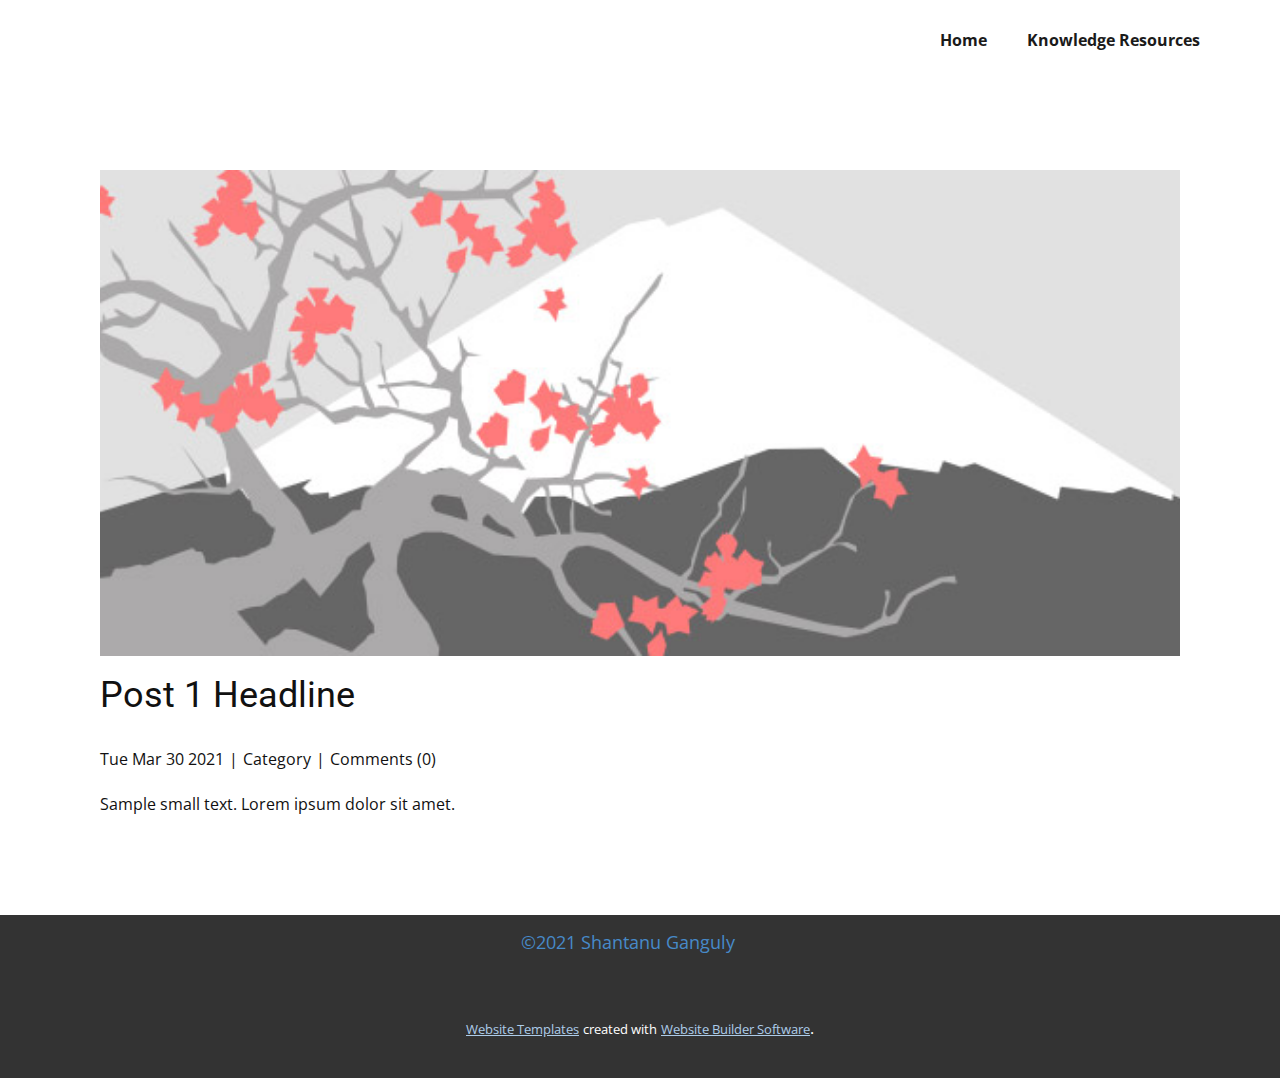
<file: Post-Template.html>
<!DOCTYPE html>
<html style="font-size: 16px;">
  <head>
    <meta name="viewport" content="width=device-width, initial-scale=1.0">
    <meta charset="utf-8">
    <meta name="keywords" content="Post 1 Headline">
    <meta name="description" content="">
    <meta name="page_type" content="np-template-header-footer-from-plugin">
    <title>Post Template</title>
    <link rel="stylesheet" href="nicepage.css" media="screen">
<link rel="stylesheet" href="Post-Template.css" media="screen">
    <script class="u-script" type="text/javascript" src="jquery.js" defer=""></script>
    <script class="u-script" type="text/javascript" src="nicepage.js" defer=""></script>
    <meta name="generator" content="Nicepage 3.10.2, nicepage.com">
    <link id="u-theme-google-font" rel="stylesheet" href="https://fonts.googleapis.com/css?family=Roboto:100,100i,300,300i,400,400i,500,500i,700,700i,900,900i|Open+Sans:300,300i,400,400i,600,600i,700,700i,800,800i">
    
    
    <script type="application/ld+json">{
		"@context": "http://schema.org",
		"@type": "Organization",
		"name": "",
		"url": "index.html"
}</script>
    <meta property="og:title" content="Post Template">
    <meta property="og:type" content="website">
    <meta name="theme-color" content="#478ac9">
    <link rel="canonical" href="index.html">
    <meta property="og:url" content="index.html">
  </head>
  <body class="u-body"><header class="u-clearfix u-header u-header" id="sec-bf12"><div class="u-clearfix u-sheet u-sheet-1">
        <nav class="u-menu u-menu-dropdown u-offcanvas u-menu-1">
          <div class="menu-collapse" style="font-size: 1rem; letter-spacing: 0px; font-weight: 700;">
            <a class="u-button-style u-custom-active-border-color u-custom-active-color u-custom-border u-custom-border-color u-custom-borders u-custom-hover-border-color u-custom-hover-color u-custom-left-right-menu-spacing u-custom-padding-bottom u-custom-text-active-color u-custom-text-color u-custom-text-hover-color u-custom-top-bottom-menu-spacing u-nav-link u-text-active-palette-1-base u-text-hover-palette-2-base" href="#">
              <svg><use xmlns:xlink="http://www.w3.org/1999/xlink" xlink:href="#menu-hamburger"></use></svg>
              <svg version="1.1" xmlns="http://www.w3.org/2000/svg" xmlns:xlink="http://www.w3.org/1999/xlink"><defs><symbol id="menu-hamburger" viewBox="0 0 16 16" style="width: 16px; height: 16px;"><rect y="1" width="16" height="2"></rect><rect y="7" width="16" height="2"></rect><rect y="13" width="16" height="2"></rect>
</symbol>
</defs></svg>
            </a>
          </div>
          <div class="u-nav-container">
            <ul class="u-nav u-spacing-20 u-unstyled u-nav-1"><li class="u-nav-item"><a class="u-border-active-palette-1-base u-border-hover-palette-1-base u-border-no-left u-border-no-right u-border-no-top u-button-style u-nav-link u-text-active-palette-1-base u-text-grey-90 u-text-hover-palette-2-base" href="Home.html" style="padding: 10px;">Home</a>
</li><li class="u-nav-item"><a class="u-border-active-palette-1-base u-border-hover-palette-1-base u-border-no-left u-border-no-right u-border-no-top u-button-style u-nav-link u-text-active-palette-1-base u-text-grey-90 u-text-hover-palette-2-base" href="Knowledge-Resources.html" style="padding: 10px;">Knowledge Resources</a>
</li></ul>
          </div>
          <div class="u-nav-container-collapse">
            <div class="u-black u-container-style u-inner-container-layout u-opacity u-opacity-95 u-sidenav">
              <div class="u-sidenav-overflow">
                <div class="u-menu-close"></div>
                <ul class="u-align-center u-nav u-popupmenu-items u-unstyled u-nav-2"><li class="u-nav-item"><a class="u-button-style u-nav-link" href="Home.html">Home</a>
</li><li class="u-nav-item"><a class="u-button-style u-nav-link" href="Knowledge-Resources.html">Knowledge Resources</a>
</li></ul>
              </div>
            </div>
            <div class="u-black u-menu-overlay u-opacity u-opacity-70"></div>
          </div>
        </nav>
      </div></header>
    <section class="u-align-center u-clearfix u-section-1" id="sec-3256">
      <div class="u-clearfix u-sheet u-valign-middle-md u-valign-middle-sm u-valign-middle-xs u-sheet-1"><!--post_details--><!--post_details_options_json--><!--{"source":""}--><!--/post_details_options_json--><!--blog_post-->
        <div class="u-container-style u-expanded-width u-post-details u-post-details-1">
          <div class="u-container-layout u-valign-middle u-container-layout-1"><!--blog_post_image-->
            <img alt="" class="u-blog-control u-expanded-width u-image u-image-default u-image-1" src="images/1.jpeg"><!--/blog_post_image--><!--blog_post_header-->
            <h2 class="u-blog-control u-text u-text-1">
              <a class="u-post-header-link" href="blog/post.html"><!--blog_post_header_content-->Post 1 Headline<!--/blog_post_header_content--></a>
            </h2><!--/blog_post_header--><!--blog_post_metadata-->
            <div class="u-blog-control u-metadata u-metadata-1"><!--blog_post_metadata_date-->
              <span class="u-meta-date u-meta-icon"><!--blog_post_metadata_date_content-->Tue Mar 30 2021<!--/blog_post_metadata_date_content--></span><!--/blog_post_metadata_date--><!--blog_post_metadata_category-->
              <span class="u-meta-category u-meta-icon"><!--blog_post_metadata_category_content-->Category<!--/blog_post_metadata_category_content--></span><!--/blog_post_metadata_category--><!--blog_post_metadata_comments-->
              <span class="u-meta-comments u-meta-icon"><!--blog_post_metadata_comments_content-->Comments (0)<!--/blog_post_metadata_comments_content--></span><!--/blog_post_metadata_comments-->
            </div><!--/blog_post_metadata--><!--blog_post_content-->
            <div class="u-align-justify u-blog-control u-post-content u-text u-text-2"><!--blog_post_content_content-->Sample small text. Lorem ipsum dolor sit amet.<!--/blog_post_content_content--></div><!--/blog_post_content-->
          </div>
        </div><!--/blog_post--><!--/post_details-->
      </div>
    </section>
    
    
    <footer class="u-align-left u-clearfix u-footer u-grey-80 u-footer" id="sec-cd4a"><div class="u-clearfix u-sheet u-sheet-1">
        <p class="u-text u-text-palette-1-base u-text-1">©2021 Shantanu Ganguly</p>
      </div></footer>
    <section class="u-backlink u-clearfix u-grey-80">
      <a class="u-link" href="https://nicepage.com/website-templates" target="_blank">
        <span>Website Templates</span>
      </a>
      <p class="u-text">
        <span>created with</span>
      </p>
      <a class="u-link" href="https://nicepage.com/" target="_blank">
        <span>Website Builder Software</span>
      </a>. 
    </section>
  </body>
</html>
</file>
